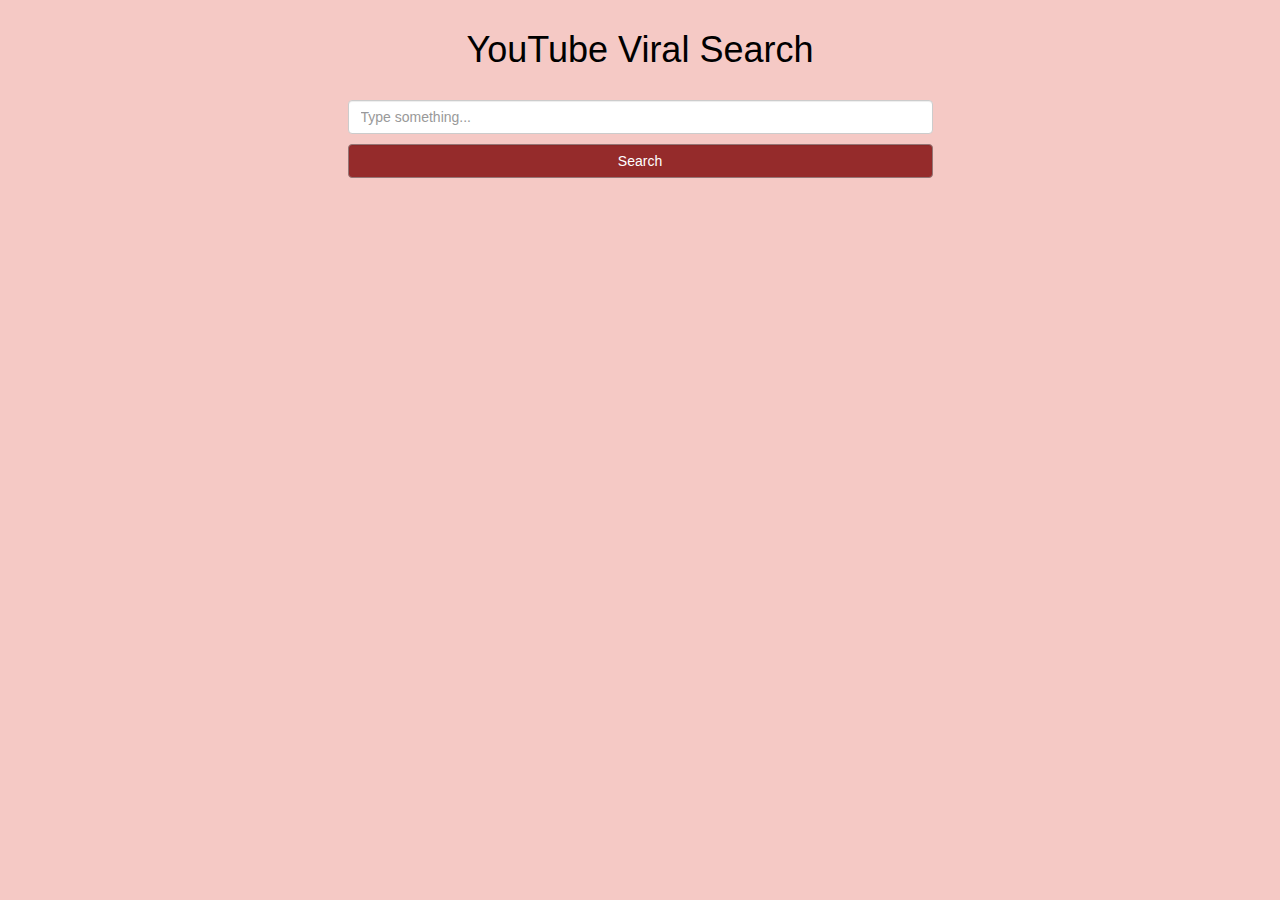
<file: index.html>
<!DOCTYPE html>
<html lang="en">
<head>
  <title>Your awesome Youtube search engine</title>
  <meta charset="utf-8" />
  <meta name="viewport" content="width=device-width, initial-scale=1" />
  <meta name="description" content="Awesome Videos!">
  <link rel="stylesheet" href="//maxcdn.bootstrapcdn.com/bootstrap/3.3.2/css/bootstrap.min.css">
  <link rel="stylesheet" type="text/css" href="css/style.css">
</head>
<body>
  <header>
    <h1 class="w100 text-center"><a href="index.html">YouTube Viral Search</a></h1>
  </header>
  <div class="row">
    <div class="col-md-6 col-md-offset-3">
      <form action="#">
        <p><input type="text" id="search" placeholder="Type something..." autocomplete="off" class="form-control" /></p>
        <p><input type="submit" value="Search" class="form-control btn btn-primary w100"></p>
      </form>
      <div id="results"></div>
    </div>
  </div>

  <script src="https://code.jquery.com/jquery-2.1.3.min.js"></script>
  <script src="js/app.js"></script>
  <script src="https://apis.google.com/js/client.js?onload=init"></script>
</body>
</html>
</file>
<file: css/style.css>
body {
  background: #f5c9c5;
  font-family: "arial";
}

header {
  margin-top: 30px;
}

header a {
  color: black;
  text-decoration: none;
}

header a:hover {
  text-decoration: none;
}

form {
  margin-top: 20px;
}

form, #results {
  padding: 0 20px;
}

.item {
  margin-bottom: 25px;
}

.w100 {
  width: 100%;
}

.btn-primary {
  background: #952b2b;
  border-color: #957575;
}

.btn-primary:hover, .btn-primary:active, .btn-primary:focus {
  background: #782b2b;
  border-color: #952b2b;
}
</file>
